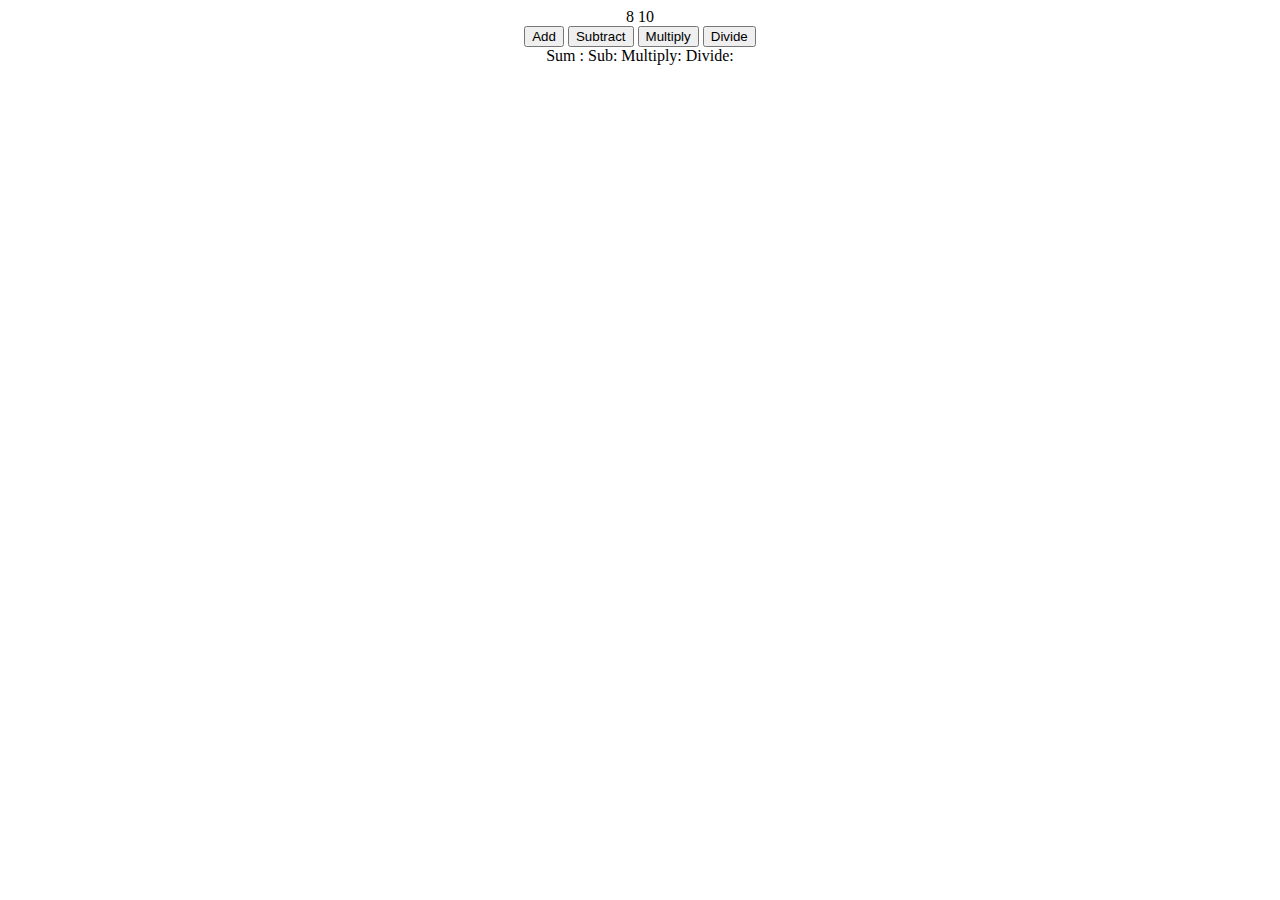
<file: webdevolpment/calculator.html>
<!DOCTYPE html>
<html lang="en">
<head>
    <meta charset="UTF-8">
    <meta name="viewport" content="width=device-width, initial-scale=1.0">
    <title>Calculator</title>
    <link rel="stylesheet" href="calculator.css">
</head>
<body>
    <span id="num1-el"></span>
    <span id="num2-el"></span>
    <br>
    <button onclick="add()">Add </button>
    <button onclick="sub()">Subtract</button>
    <button onclick="mul()">Multiply</button>
    <button onclick="divide()">Divide</button>
 
    <br>
    <span id="sum-el">Sum :</span>
    <span id="sub-el">Sub:</span>
    <span id="mul-el">Multiply:</span>
    <span id="div-el">Divide:</span>
    <script src="calculator.js"></script>
</body>
</html>
</file>
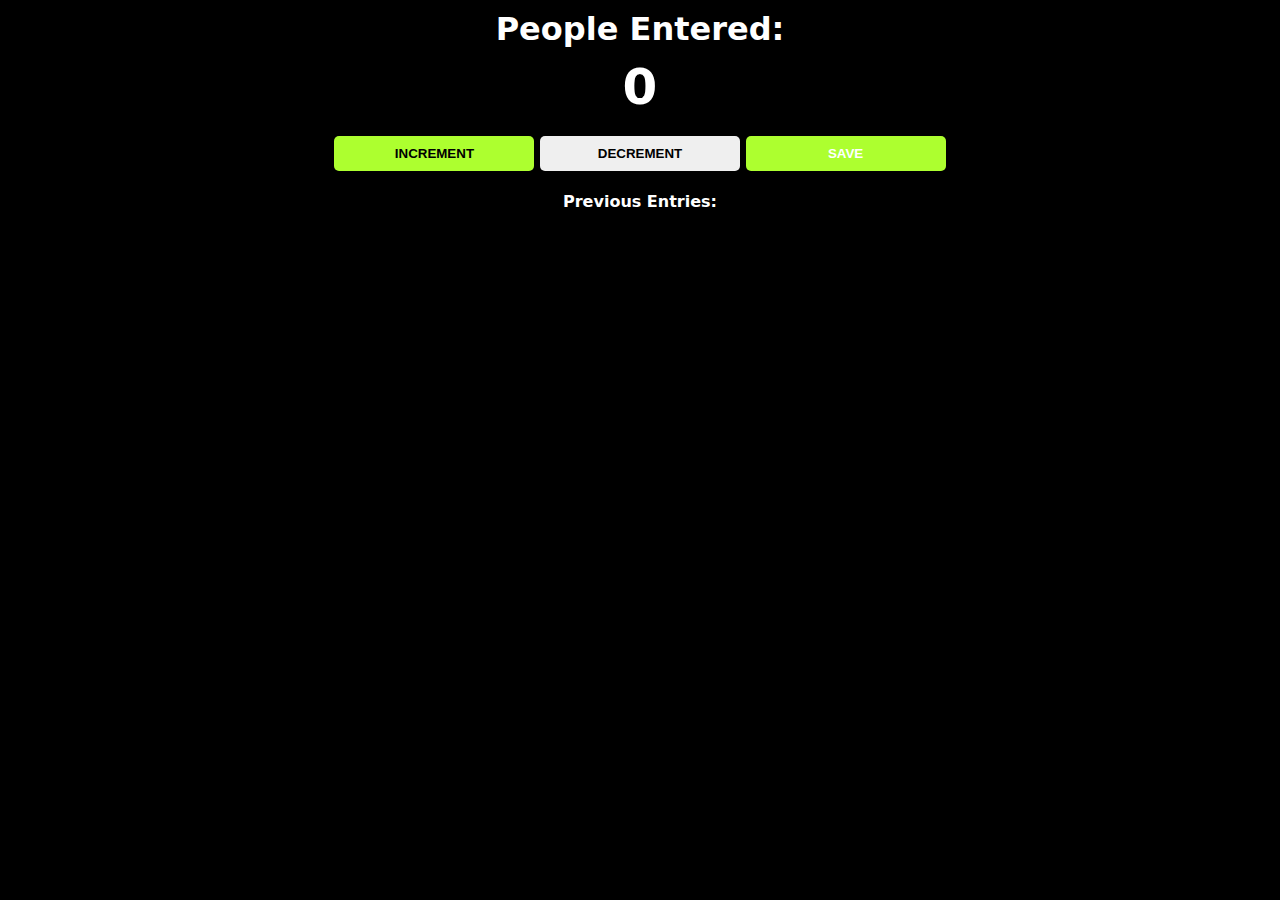
<file: webdevolpment/index1.html>
<!DOCTYPE html>
<html lang="en">
<head>
    <meta charset="UTF-8">
    <meta name="viewport" content="width=device-width, initial-scale=1.0">
    <title>Passenger Counting App</title>
    <link rel="stylesheet" href="index1.css">
</head>
<body>
    <h1>People Entered:</h1>
    <h2 id="count-el">0</h2>
    <button id="increment-btn" onclick="increment()">INCREMENT</button>
    <button id="counter"  onclick="decrement()">DECREMENT</button> 
    <button id="save-btn" onclick="save()">SAVE</button>
    <p id="save-el">Previous Entries:</p>
    <script src="index1.js"> </script> 

</body>
</html>
</file>
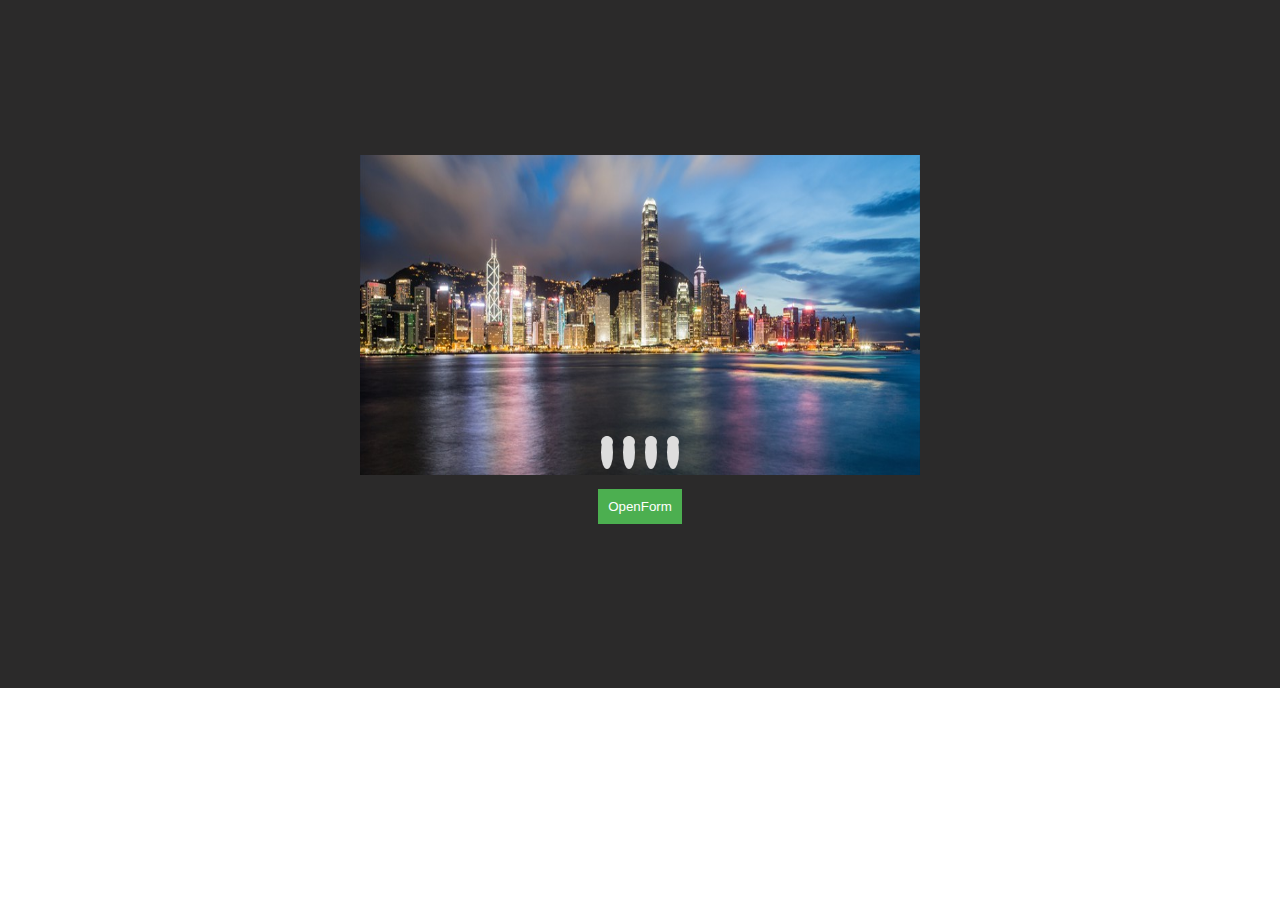
<file: webdevolpment/lab3.html>
<!DOCTYPE html>
<html lang="en">
<head>
    <meta charset="UTF-8">
    <meta name="viewport" content="width=device-width, initial-scale=1.0">
    <link rel="stylesheet" href="lab.css">
    <title>Image Slider</title>
</head>
<body>

<div class="cont">
    
    
    <div class="slider-container">
        <input type="radio" id="img1" name="slider-radio" checked>
        <input type="radio" id="img2" name="slider-radio">
        <input type="radio" id="img3" name="slider-radio">
        <input type="radio" id="img4" name="slider-radio">

        <div class="slider">
            <div class="slide" id="m1"><img src="task1.jpg" alt="Image 1"></div>
            <div class="slide" id="m2"><img src="task1slidei.jpg" alt="Image 2"></div>
            <div class="slide" id="m3"><img src="task1slider.jpg" alt="Image 3"></div>
            <div class="slide" id="m4"><img src="task1.jpg" alt="Image 4"></div>
        </div>
        
        <div class="dots">
            <label for="img1"></label>
            <label for="img2"></label>
            <label for="img3"></label>
            <label for="img4"></label>
        </div>
    </div>
    
    <button onclick="openLoginForm()">OpenForm</button>
    
    <div class="form-popup" id="myform">
        <form action="#" class="form-container">
            <h2>Login Form</h2>
            
            <label for="username"><b>Username</b></label>
            <input type="text" placeholder="Enter Username" name="username" required>
            
            <label for="psw"><b>Password</b></label>
            <input type="password" placeholder="Enter Password" name="psw" required>

            <button type="submit" class="btn">Login</button>
            <button type="button" class="btn cancel" onclick="closeLoginForm()">Close</button>
        </form>
    </div>

</div>
    <script src="script.js"></script>
</body>
</html>
</file>
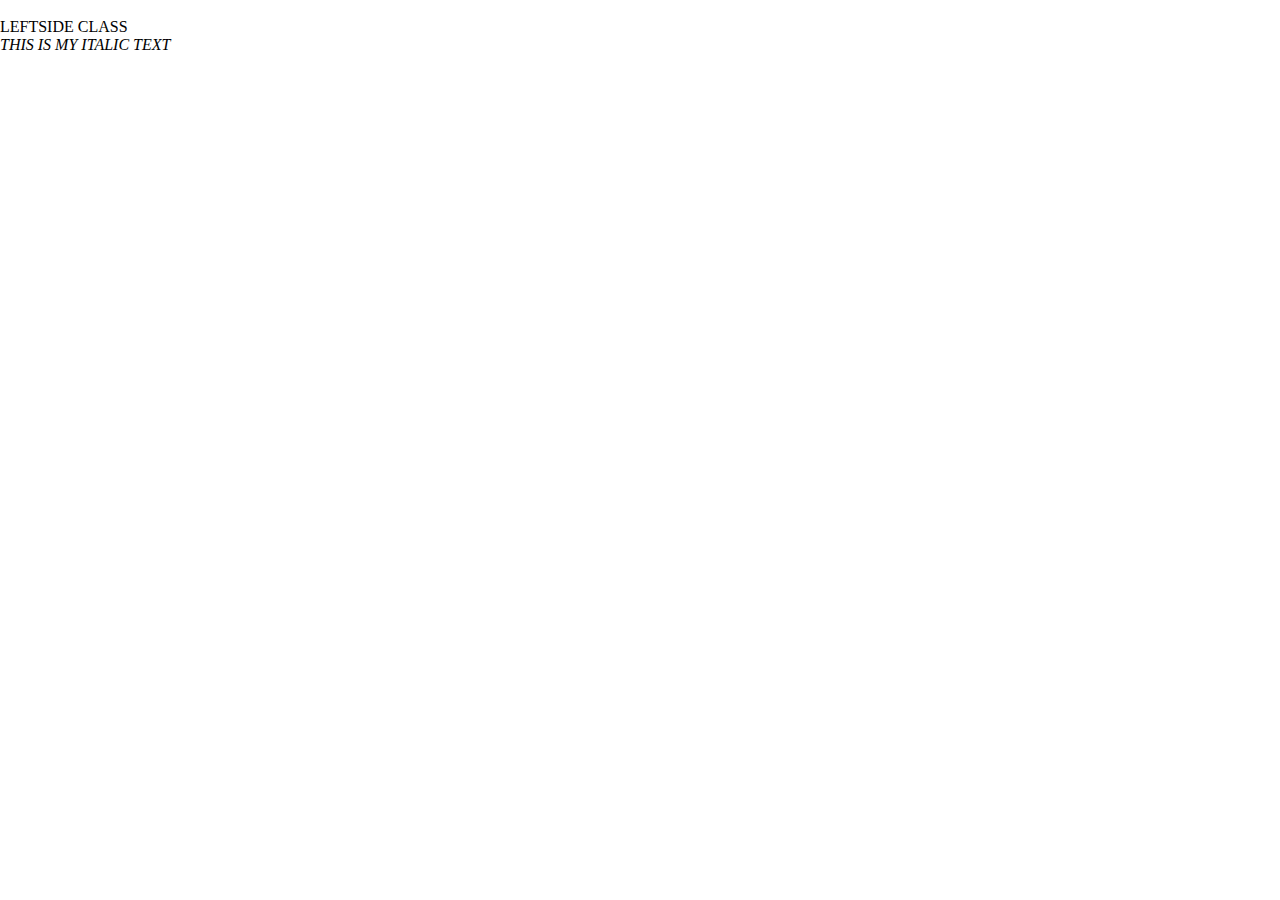
<file: webdevolpment/login.html>
<!DOCTYPE html>
<html lang="en">
<head>
    <meta charset="UTF-8">
    <meta name="viewport" content="width=device-width, initial-scale=1.0">
    <title>LOGIN FORM </title>
    <link rel="stylesheet" href="loginn.css">
    <link rel="icon" type="image/c-icon" href="/images/favicon.ico">
</head>
<body>
    <!-- THIS IS LOGIN FORM
    <form action="action.js">
        <label for="fname"> NAME:</label><br>
        <input type="text" id="fname" name="fname" value="NOMAN ijaz"><br>
        <label for="lname"> PASSWORD:</label><br>
        <input type="text" id="PASSWORD" name="lname" value="hide"><br><br>
        <input type="submit" value="SUBMIT">
    </form>
   <a href="https://www.google.com">VISIT GOOGLE AT THIS LINK </a>
    <p>
THIS IS LOGIN PAGE WHETHER YOU CAN login
    </p>
    <body style="background-color:aqua;">
        
    </body> -->

  <br>  <div class="LEFTSIDE">LEFTSIDE CLASS

    </div>
    <p style="color:rgb(78, 12, 0);"></p>
    <i>THIS IS MY ITALIC TEXT</i>

</body>
</html>
</file>
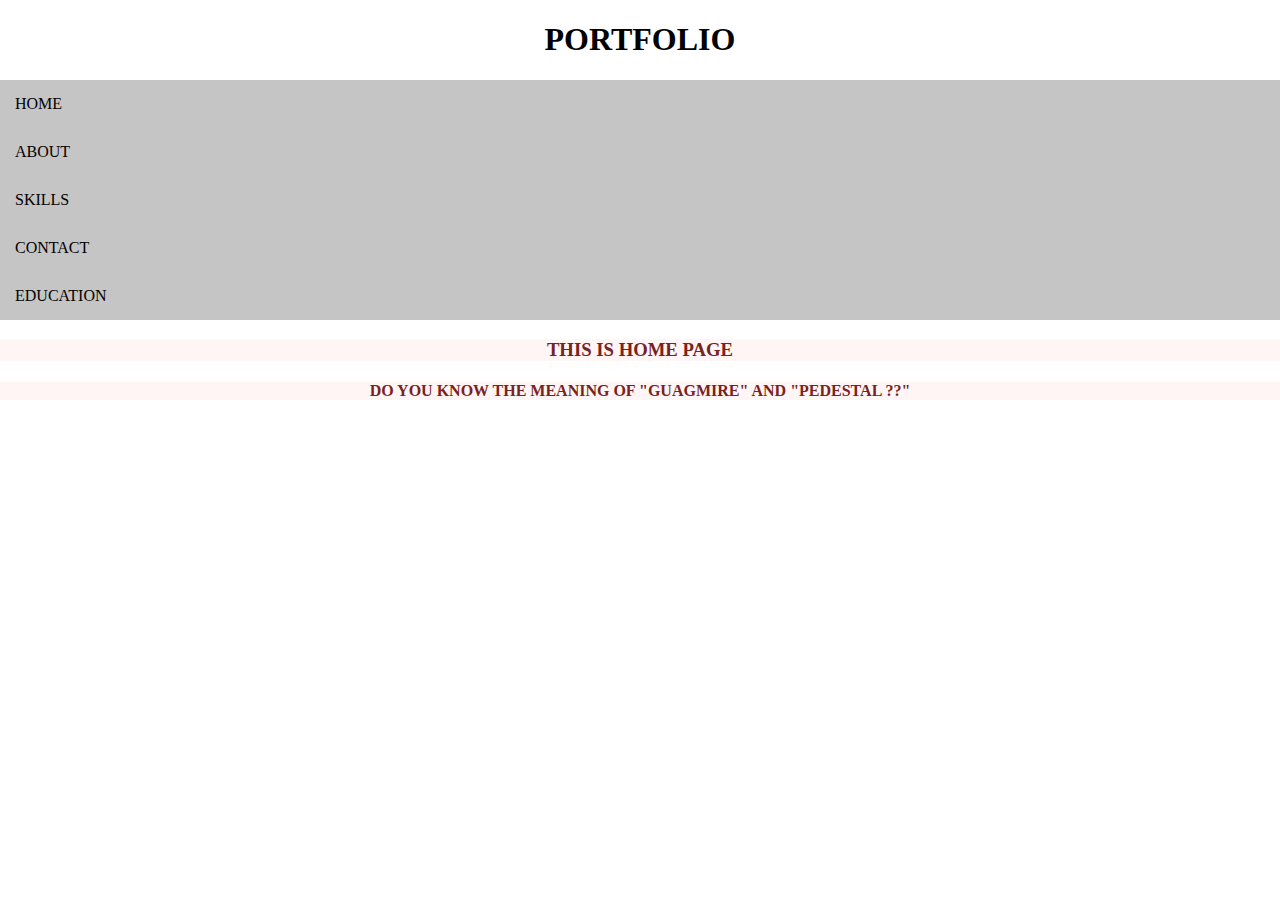
<file: webdevolpment/navbar.html>
<!DOCTYPE html>
<html lang="en">
<head>
    <meta charset="UTF-8">
    <meta name="viewport" content="width=<device-width>, initial-scale=1.0">
    <title>GYM CLUB </title>
    <link rel="stylesheet" href="navbar.css">
</head>
<body>
    <h1>PORTFOLIO</h1>
    <nav class="navbar">
        <ul>
            <li><a href="">HOME</a></li>
            <li><a href="">ABOUT</a></li>
            <li><a href="">SKILLS</a></li>
            <li><a href="">CONTACT</a></li>
            <li><a href="">EDUCATION</a></li>
        </ul>
    </nav>
    <main>
        <h3>THIS IS HOME PAGE </h3>
        <h4> DO YOU KNOW THE MEANING OF "GUAGMIRE" AND "PEDESTAL ??"</h4>
</body>
</html>
</file>
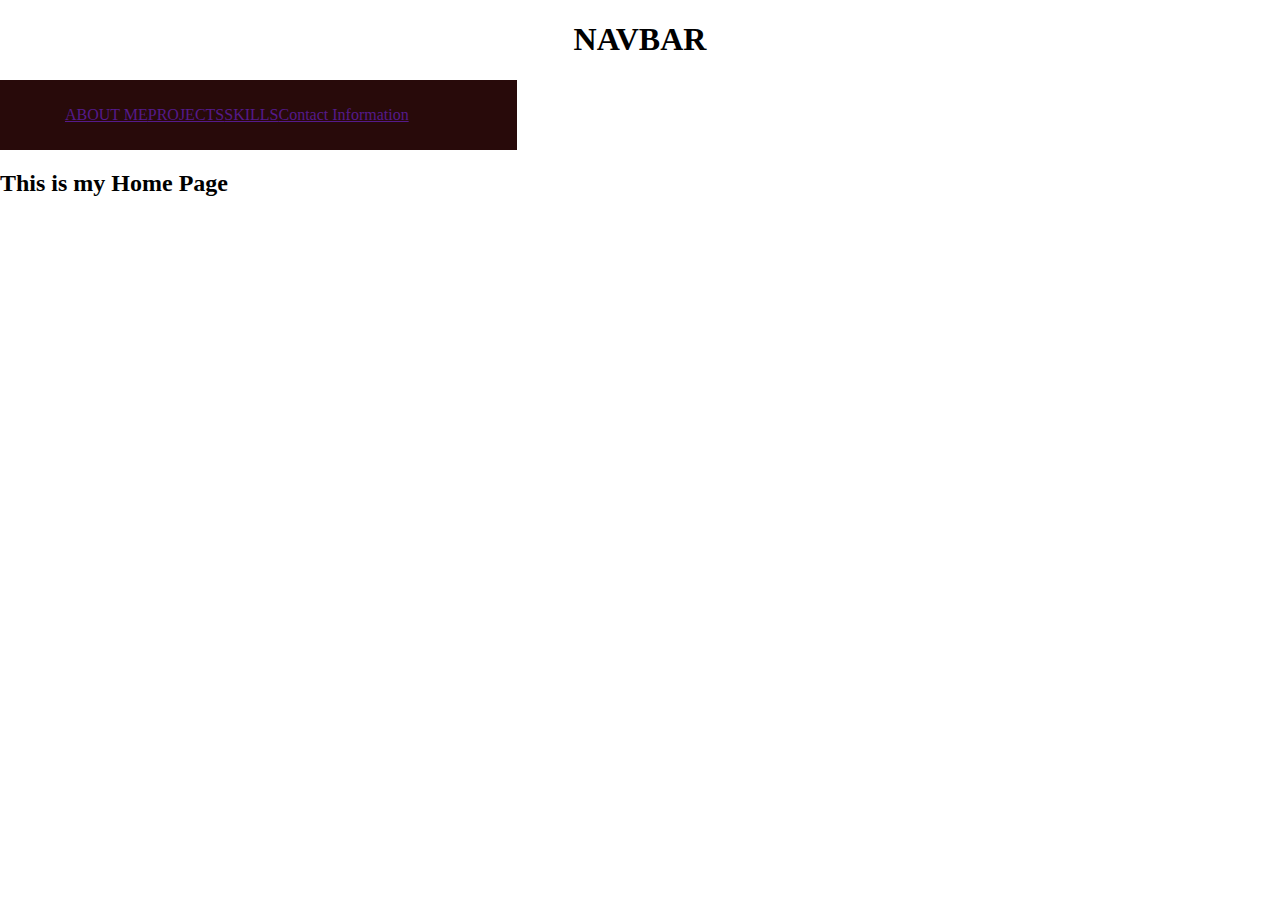
<file: webdevolpment/project.html>
<!DOCTYPE html>
<html lang="en">
<head>
    <meta charset="UTF-8">
    <meta name="viewport" content="width=device-width, initial-scale=1.0">
    <title>PORTFOLIO</title>
    <link rel="stylesheet" href="project.css">
</head>
<body>
    <h1>NAVBAR</h1>
    <nav class="navbar">
        <ul>
            <li> <a href="">ABOUT ME </a></li>
            <li> <a href="">PROJECTS</a></li>
            <li> <a href="">SKILLS </a></li>
            <li> <a href="">Contact Information </a></li>

        </ul>
    </nav>
    <main>
        <h2> This is my Home Page </h2>
        
    </main>
</body>
</html>
</file>
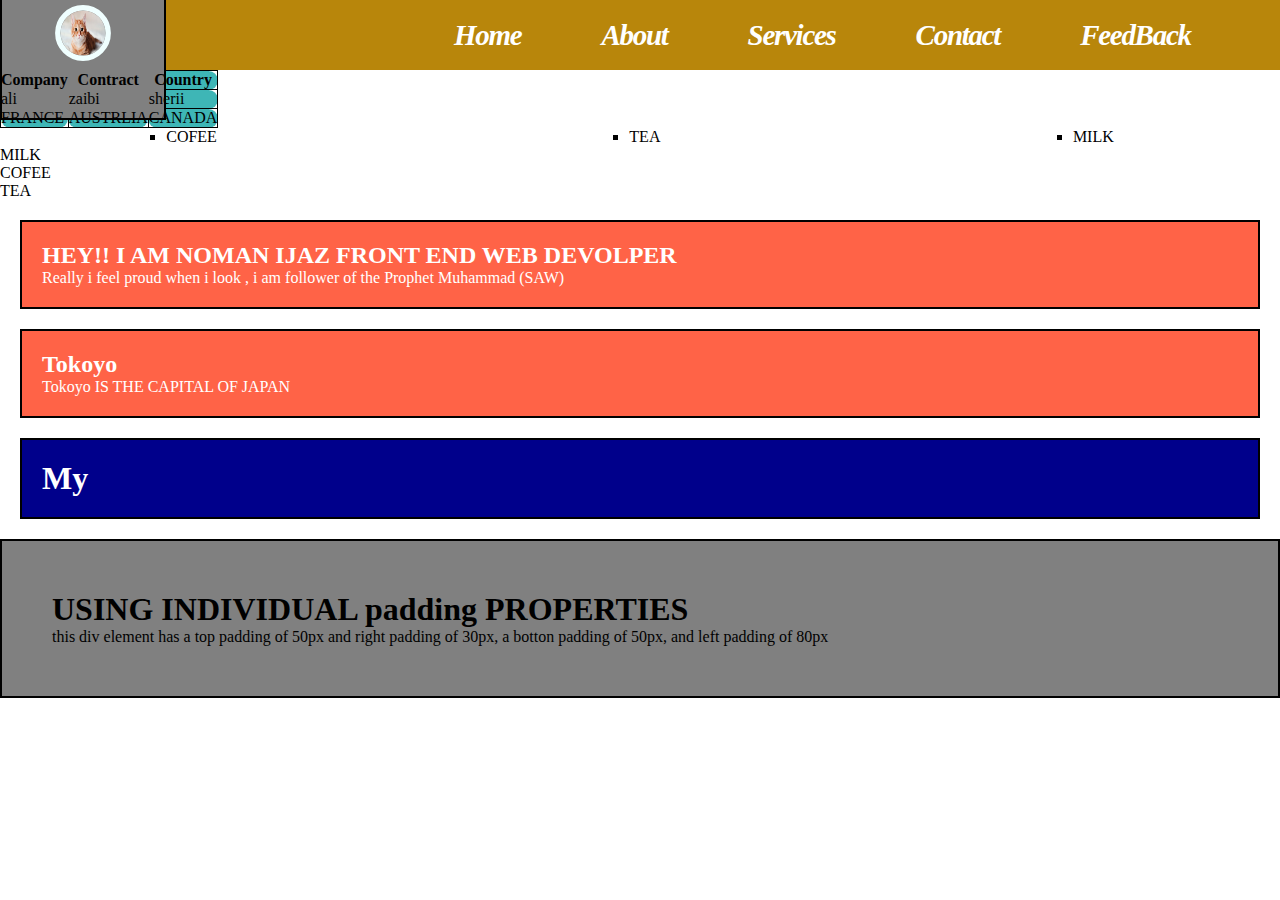
<file: webdevolpment/responsivenavbar.html>
<!DOCTYPE html>
<html lang="en" dir="ltr">
<head>
    <meta charset="UTF-8">
    <meta name="viewport" content="width=device-width, initial-scale=1.0">
    <title>RESPONSIVE NAVBAR</title>
    <style>
        table,th,td
        {
            border: 1px solid black;
            border-collapse: collapse;
        }
        th,td{
            background-color: rgb(62, 182, 182);
            border-radius: 10px;
        }
    </style>
    <link rel="stylesheet" href="resnavbar.css">
</head>
<body>
    <nav>
        <div>
            <img src="cat.jpg" class="logo" alt="cat logo">
        </div>
        <ul>
            <li><a href="" class="active">Home</a></li>
            <li><a href="#">About</a></li>
            <li><a href="#">Services</a></li>
            <li><a href="#">Contact</a></li>
            <li><a href="#">FeedBack</a></li>
        </ul>
        <button> MY BUTTON</button>
    </nav>

    <table style="width: 100px">
        <tr>
            <th>Company</th>
            <th>Contract</th>
            <th>Country</th>
        </tr>
        <tr>
            <td>ali</td>
            <td>zaibi</td>
            <td>sherii</td>
        </tr>
        <tr>
            <td>FRANCE</td>
            <td>AUSTRLIA </td>
            <td>CANADA</td>
        </tr>
    </table>

    <ul style="list-style-type:square;">
        <li>COFEE</li>
        <li>TEA </li>
        <li>MILK</li>
    </ul>
    <ol>
        <li>MILK</li>
        <li>COFEE</li>
        <li>TEA</li>
    </ol>
    <div class="city">
        <h2>HEY!! I AM NOMAN IJAZ FRONT END WEB DEVOLPER </h2>
        <p> Really i feel proud when i look , i am follower of  the Prophet Muhammad (SAW)</p>
    </div>
    <div class="Tokoyo">
 <h2> Tokoyo</h2>
 <p>Tokoyo IS THE CAPITAL OF JAPAN </p>
    </div>
    <h1 id="header">My <header></header></h1>
    

    <div>
        <h1>USING INDIVIDUAL padding PROPERTIES</h1>
     <p>
        this div element has a top padding of 50px and right padding of 30px, a botton padding of 50px, and left padding of 80px
     </p>   
    </div>
</body>
</html>
</file>
<file: webdevolpment/calculator.css>
body
{
    justify-content: center;
    text-align: center

}
</file>
<file: webdevolpment/index1.css>
body
{
    background-color: black;
    color: white;
    background-size: cover;
    font-family: system-ui, -apple-system, BlinkMacSystemFont, 'Segoe UI', Roboto, Oxygen, Ubuntu, Cantarell, 'Open Sans', 'Helvetica Neue', sans-serif;
    font-weight: bold;
    text-align: center;

}
h1
{
    margin-top: 10px;
    margin-bottom: 10px;
}
h2{
    font-size: 50px;
    margin-top: 0px;
    margin-bottom: 20px;

}
button{
    border: none;
    padding-top: 10px;
    padding-bottom: 10px;
    /* color: white; */
    font-weight: bold;
    width: 200px;
    margin-bottom: 5px;
    border-radius: 5px;

}
#increment-btn
{
    background: greenyellow;
}
#save-btn
{
    border: none;
    padding-top: 10px;
    padding-bottom: 10px;
    color: white;
    font-weight: bold;
    width: 200px;
    margin-bottom: 5px;
    border-radius: 5px;
    background: greenyellow;
}
#decrement-btn
{
    background: greenyellow;
}
</file>
<file: webdevolpment/lab.css>
body {
    margin: 0;
    font-family: 'Arial', sans-serif;
}
.slider-container {
    position: relative;
    width: 35rem;
    overflow: hidden;
}

.slider {
    display: flex;
    width: 110rem; 
    animation: slideAnimation 15s ease-in-out;
}

.slide {
    flex: 25%;
    background-size: cover;
}
img{
    width: 35rem;
    height: 20rem;
}
input[type="radio"] {
    display: none;
}

.dots {
    position: absolute;
    bottom: 10px;
    left: 50%;
    transform: translateX(-50%);
    display: flex;
}

label {
    width: 12px;
    height: 12px;
    border-radius: 50%;
    background-color: #ddd;
    margin: 0 5px;
    cursor: pointer;
}

input[type="radio"]:checked + label {
    background-color: #555;
}

@keyframes slideAnimation {
    0%, 100% {
        transform: translateX(0);
    }
    25%, 50% {
        transform: translateX(-100%);
    }
    75% {
        transform: translateX(-200%);
    }
}
.form-popup {
    display: none;
    position: fixed;
    top: 49%;
    left: 83%;
    transform: translate(-50%, -50%);
    border: 3px solid #f1f1f1;
    z-index: 9;
    width: 20rem;
}

.form-container {
    max-width: 300px;
    padding: 20px;
    background-color: white;
}

.form-container h2 {
    text-align: center;
}

.form-container label {
    font-size: 19px;
}

.form-container input[type="text"],
.form-container input[type="password"] {
    width: 100%;
    padding: 8px;
    margin: 8px 0;
}

.form-container button {
    background-color: #4CAF50;
    color: white;
    padding: 10px;
    border: none;
    cursor: pointer;
    width: 100%;
}

.form-container button.cancel {
    background-color: #f44336;
}

.form-container button,
.form-container input[type="submit"] {
    margin-top: 10px;
}
button {
    background-color: #4CAF50;
    color: white;
    padding: 10px;
    border: none;
    cursor: pointer;
    margin: 10px;
}

button:hover {
    background-color: #45a049;
}
label {
    display: block;
    margin: 0 5px;
    cursor: pointer;
    /* padding-bottom: 21px; */
    padding-bottom: 21px !important;
}
label:before {
    content: "";
    display: block;
    width: 12px;
    height: 12px;
    border-radius: 50%;
    background-color: #ddd;
}
.cont{
    height: 43rem;
    display: flex;
    flex-direction: column;
    justify-content: center;
    align-items: center;

background-color: rgb(43, 42, 42);
}
</file>
<file: webdevolpment/loginn.css>
*
{
margin: 0px;
padding: 0px;

}
</file>
<file: webdevolpment/navbar.css>
body
  {
margin: 0px;
padding: 0px;
/* background-image: url(pick1.jpg); */
  }        
h1{
    text-align: center;
}
.navbar ul
{
    list-style-type: none;
    background-color: rgb(197, 197, 197);
    padding: 0px;
    margin: 0px;
}
.navbar a
{
    color: rgb(2, 0, 0);
    text-decoration:aqua;
    padding: 15px;
    display:flex;
    text-align:center;

}
.navbar a:hover
{
    background-color:rgb(21, 8, 8);
    display:flex;
}
h3,h4,p{
  text-align:center;
  background-color:rgb(255, 245, 245);
  color:rgb(120, 34, 34);

}
</file>
<file: webdevolpment/project.css>
body{
    margin: 0px;
    padding: 0px;
}
h1{
    text-align: center;
}
.navbar ul
{
list-style-type:none;
background-color: rgb(40, 10, 10);
margin: 0px;
padding: 0px;
height: 70px;
text-align: center;

}
.navbar ul
{
    display: flex;
    justify-content: center;
    align-items: center;
    padding-right: 43px;

    width: 37%;
    /* background-color: red; */
    display: flex;
    flex-direction: row;


}
</file>
<file: webdevolpment/resnavbar.css>
*
{
    padding: 0px;
    margin: 0px;
}
body{
    font-family: montserrat;
}
nav{
   display: flex;
   flex-direction: row;
   justify-content: space-around;
   align-items: center;
   height: 70px;
   background-color: darkgoldenrod;
   gap: 18rem;
}
.logo
{
    height: 50px;
    width: 50px;
    transform: scale(0.9);
    border-radius: 100%;
    border: 6px solid azure;
}
ul{
 
    display: flex;
    flex-direction: row;
    justify-content: space-around;
    align-items: center;
    gap: 5rem;
    list-style: none;
   text-decoration: none;
}
li{
 text-decoration: none;  
}
a{
 text-decoration: none;  
 font-size: 29px;
 letter-spacing: -0.044em;
 font-weight: 600;
 font-style: italic;
 color: white;
}
button{
    font-size: 18px;
  font-style: italic;
  font-weight: 600;
  padding: 11px 17px;
  border-radius: 23px;
  background-color: darkorange;
}
a:hover
{
    background-color: rgb(0, 0, 0);
}
.city
 {
    background-color: tomato;
    color: white;
    border: 2px solid black;
    margin: 20px;
    padding: 20px;
  }
  .Tokoyo
  {
    background-color: tomato;
    color: white;
    border: 2px solid black;
    margin: 20px;
    padding: 20px;
  }
  #header
  {
    background-color: darkblue;
    color: white;
    border: 2px solid black;
    margin: 20px;
    padding: 20px;
  }
  div{
    padding: 80px;
    background-color: grey;
    border: 2px solid black;
    padding-top: 50px;
    padding-left: 50px;
    padding-right: 50px;
    padding-bottom: 50px;

  }
</file>
